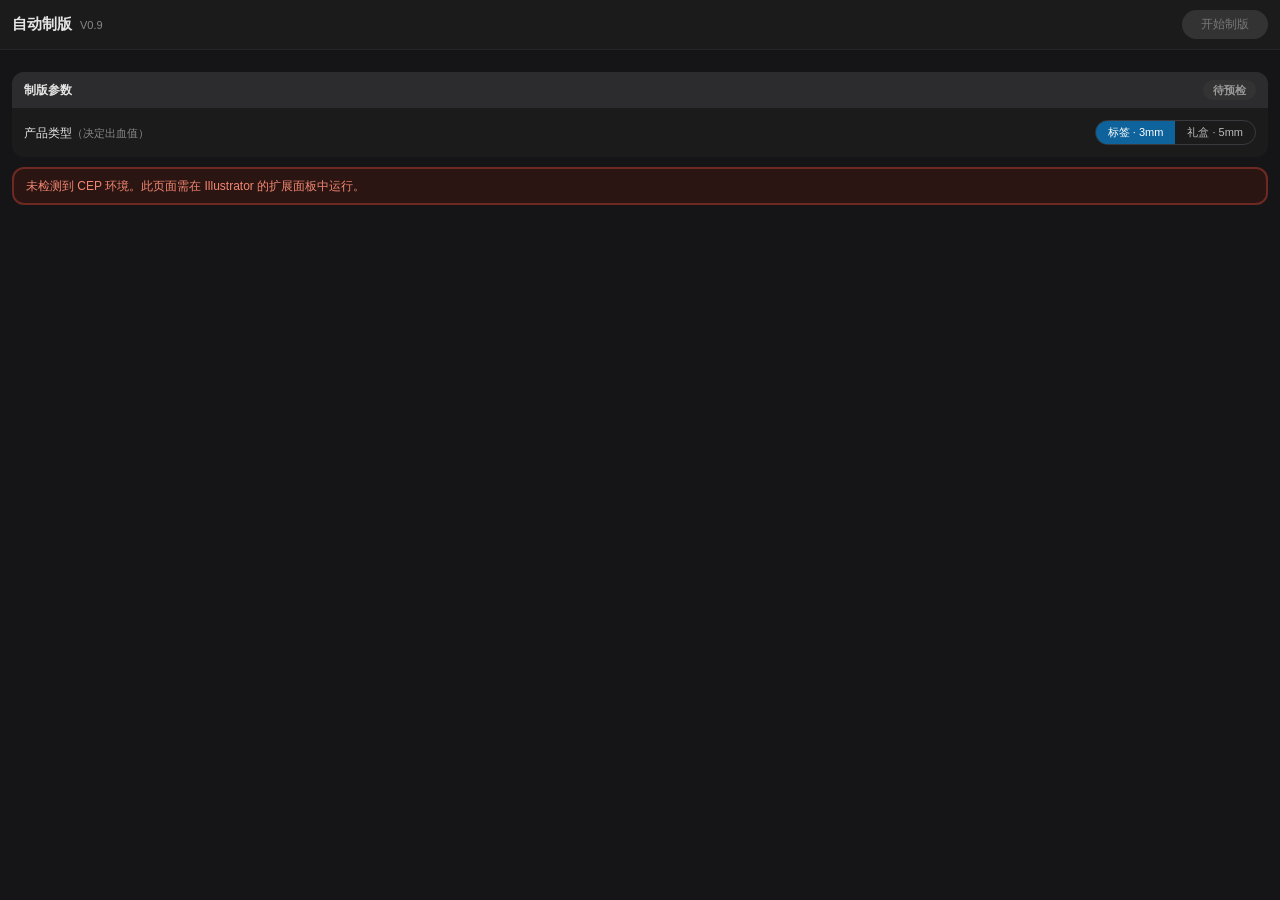
<file: index.html>
<!DOCTYPE html>
<html lang="zh-CN">
<head>
  <meta charset="UTF-8"/>
  <meta http-equiv="Cache-Control" content="no-cache, no-store, must-revalidate"/>
  <meta http-equiv="Pragma" content="no-cache"/>
  <title>自动制版</title>
  <link rel="stylesheet" href="./css/style.css?v=20261009i"/>
</head>
<body>
  <header class="topbar">
    <span class="title">自动制版</span>
    <span class="ver">V0.9</span>
    <span class="top-actions">
      <button id="btnRun" class="btn" disabled>开始制版</button>
    </span>
  </header>

  <div class="body">
    <!-- 预检：当前文档状态（只读，不改文档） -->
    <div id="doc" class="card"></div>

    <!-- 制版参数 -->
    <div class="card">
      <div class="card-head"><span class="card-title">制版参数</span><span class="chips"><span class="chip off" id="paramChip">待预检</span></span></div>
      <div class="card-body">
        <div class="row">
          <span class="row-t">产品类型<span class="dim">（决定出血值）</span></span>
          <span class="seg" id="segType">
            <button class="seg-btn active" data-type="标签">标签 · 3mm</button>
            <button class="seg-btn" data-type="礼盒">礼盒 · 5mm</button>
          </span>
        </div>
        <div id="specWrap" class="row hidden">
          <span class="row-t">主刀线<span class="dim">（多条同色刀线，按面积大到小）</span></span>
          <select id="specSel" class="sel"></select>
        </div>
        <div id="specNote" class="dim"></div>
      </div>
    </div>

    <div id="notice" class="notice hidden"></div>
    <div id="error" class="error hidden"></div>
    <div id="loading" class="loading hidden">处理中…</div>

    <div id="results" class="results"></div>
  </div>

  <footer class="foot" id="foot"></footer>

  <!-- 自定义确认框（深色，替代原生 confirm） -->
  <div id="modalMask" class="modal-mask hidden">
    <div class="modal">
      <div class="modal-title" id="modalTitle">提示</div>
      <div class="modal-msg" id="modalMsg"></div>
      <div class="modal-btns">
        <button class="modal-btn modal-cancel" id="modalCancel">取消</button>
        <button class="modal-btn modal-ok" id="modalOk">确定</button>
      </div>
    </div>
  </div>

  <script src="./js/main.js?v=20261009i"></script>
</body>
</html>
</file>
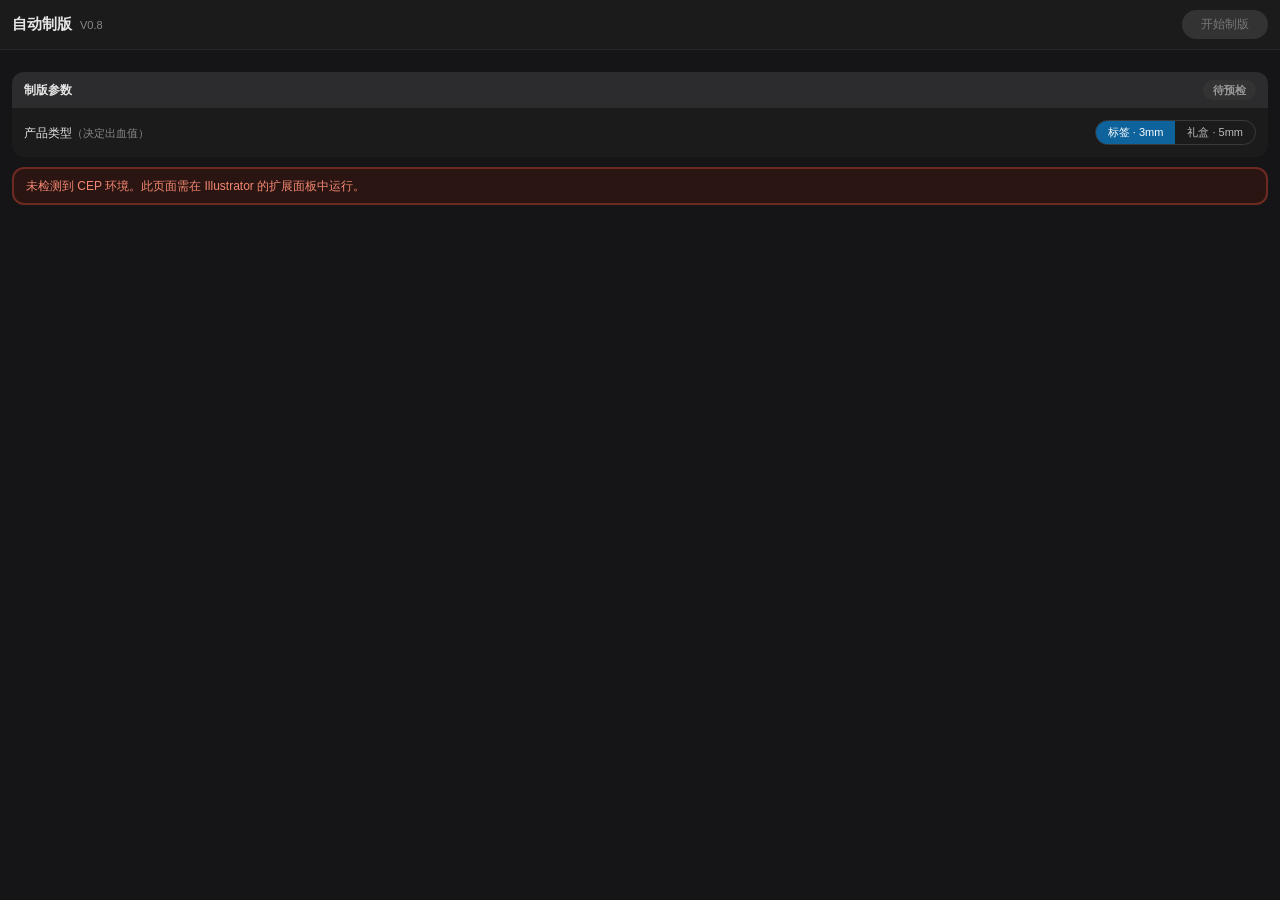
<file: backup/zidongzhiban-v0.8-pre-v0.9/index.html>
<!DOCTYPE html>
<html lang="zh-CN">
<head>
  <meta charset="UTF-8"/>
  <meta http-equiv="Cache-Control" content="no-cache, no-store, must-revalidate"/>
  <meta http-equiv="Pragma" content="no-cache"/>
  <title>自动制版</title>
  <link rel="stylesheet" href="./css/style.css?v=20261009h"/>
</head>
<body>
  <header class="topbar">
    <span class="title">自动制版</span>
    <span class="ver">V0.8</span>
    <span class="top-actions">
      <button id="btnRun" class="btn" disabled>开始制版</button>
    </span>
  </header>

  <div class="body">
    <!-- 预检：当前文档状态（只读，不改文档） -->
    <div id="doc" class="card"></div>

    <!-- 制版参数 -->
    <div class="card">
      <div class="card-head"><span class="card-title">制版参数</span><span class="chips"><span class="chip off" id="paramChip">待预检</span></span></div>
      <div class="card-body">
        <div class="row">
          <span class="row-t">产品类型<span class="dim">（决定出血值）</span></span>
          <span class="seg" id="segType">
            <button class="seg-btn active" data-type="标签">标签 · 3mm</button>
            <button class="seg-btn" data-type="礼盒">礼盒 · 5mm</button>
          </span>
        </div>
        <div id="specWrap" class="row hidden">
          <span class="row-t">主刀线<span class="dim">（多条同色刀线，按面积大到小）</span></span>
          <select id="specSel" class="sel"></select>
        </div>
        <div id="specNote" class="dim"></div>
      </div>
    </div>

    <div id="notice" class="notice hidden"></div>
    <div id="error" class="error hidden"></div>
    <div id="loading" class="loading hidden">处理中…</div>

    <div id="results" class="results"></div>
  </div>

  <footer class="foot" id="foot"></footer>

  <!-- 自定义确认框（深色，替代原生 confirm） -->
  <div id="modalMask" class="modal-mask hidden">
    <div class="modal">
      <div class="modal-title" id="modalTitle">提示</div>
      <div class="modal-msg" id="modalMsg"></div>
      <div class="modal-btns">
        <button class="modal-btn modal-cancel" id="modalCancel">取消</button>
        <button class="modal-btn modal-ok" id="modalOk">确定</button>
      </div>
    </div>
  </div>

  <script src="./js/main.js?v=20261009h"></script>
</body>
</html>
</file>
<file: css/style.css>
/* 自动制版 面板样式 (CEP) —— 深色，与「印前检查-雪糕 / 整理图片-ZW」同一套配色语言
   底 #151517 · 卡片 #1b1b1c · 卡头 #2c2c2e · 正文 #e6e6e6
   徽标：绿 #4ec98a / 黄 #e8b93e / 红 #f06a55 / 灰 #999（沿用「正文达标用白、只有徽标用绿」的约定） */
* { box-sizing: border-box; }
html, body { margin: 0; padding: 0; }
body {
  background: #151517;
  color: #e6e6e6;
  font-family: -apple-system, "PingFang SC", "Microsoft YaHei", sans-serif;
  font-size: 12px;
  -webkit-user-select: none;
  user-select: none;
}

/* ---------- 顶栏 ---------- */
.topbar {
  display: flex; align-items: center; gap: 8px;
  padding: 10px 12px;
  background: #1b1b1c;
  border-bottom: 1px solid #26262a;
  position: sticky; top: 0; z-index: 5;
}
.topbar .title { font-size: 15px; font-weight: 600; }
.topbar .ver { font-size: 11px; color: #888; }
.top-actions { margin-left: auto; display: flex; align-items: center; gap: 8px; }

.btn {
  font-family: inherit; font-size: 12px;
  color: #fff; background: #0e639c;
  border: 1px solid transparent; border-radius: 999px;
  padding: 5px 18px; cursor: pointer;
}
.btn:hover { background: #1177bb; }
.btn:disabled { background: #333; color: #777; cursor: default; }

/* ---------- 主体 ---------- */
.body { padding: 12px; display: flex; flex-direction: column; gap: 10px; }

.card { background: #1b1b1c; border-radius: 12px; overflow: hidden; }
.card-head {
  display: flex; align-items: center; justify-content: space-between;
  padding: 8px 12px; background: #2c2c2e;
  font-size: 12px; font-weight: 600; line-height: 20px; white-space: nowrap;
}
.card-head > .card-title { overflow: hidden; text-overflow: ellipsis; }
.card-body { padding: 10px 12px; line-height: 20px; }
.chips { display: flex; gap: 6px; flex-shrink: 0; }

.row { display: flex; align-items: center; justify-content: space-between; gap: 10px; padding: 2px 0; flex-wrap: wrap; }
.row-t { flex-shrink: 0; }
.row .dim { word-break: break-all; }
.dim { color: #888; font-size: 11px; }
.hidden { display: none !important; }
/* 报错原文 / 日志 / 页脚路径 / 报告头允许选中复制（body 全局禁选，报错时最需要的是复制原文） */
.foot, .log, #error, .verdict .v-meta {
  -webkit-user-select: text;
  user-select: text;
}

/* ---------- 徽标 ---------- */
.chip {
  display: inline-block; font-size: 11px; line-height: 16px;
  padding: 1px 9px; border-radius: 10px;
  border: 1px solid transparent; white-space: nowrap;
}
.chip.ok   { color: #4ec98a; background: #333; }
.chip.warn { color: #e8b93e; background: #4a3a14; }
.chip.bad  { color: #f06a55; background: #4a1d1a; }
.chip.off  { color: #999;    background: #333; }

/* ---------- 分段选择（产品类型）---------- */
.seg { display: inline-flex; border: 1px solid #3a3a3e; border-radius: 999px; overflow: hidden; }
.seg-btn {
  font-family: inherit; font-size: 11px; color: #bbb; background: transparent;
  border: none; padding: 4px 12px; cursor: pointer;
}
.seg-btn:hover { color: #e6e6e6; }
.seg-btn.active { background: #0e639c; color: #fff; }

.sel {
  font-family: inherit; font-size: 11px;
  color: #e6e6e6; background: #2c2c2e;
  border: 1px solid #3a3a3e; border-radius: 6px;
  padding: 3px 6px; max-width: 220px;
}

/* ---------- 提示条 ---------- */
.notice, .error, .loading {
  border-radius: 12px; padding: 8px 12px; font-size: 12px; line-height: 18px;
}
.notice { background: #16321f; border: 2px solid #2e5c40; color: #4ec98a; }
.error  { background: #2a1512; border: 2px solid #6e2a22; color: #f48771; }
.loading { background: #1b1b1c; border: 2px solid #333; color: #bbb; }

/* ---------- 结果区 ---------- */
.results { display: flex; flex-direction: column; gap: 10px; }

.verdict { background: #1b1b1c; border-radius: 12px; padding: 14px; border-left: 4px solid #333; }
.verdict.ok   { border-left-color: #2e7d32; }
.verdict.hold { border-left-color: #c00000; }
.verdict .v-title { font-size: 15px; font-weight: 700; margin-bottom: 4px; }
.verdict.ok   .v-title { color: #4ec98a; }
.verdict.hold .v-title { color: #f06a55; }
.verdict .v-sub { font-size: 12px; color: #999; line-height: 19px; }
/* 报告头：文档名 · 生成时间 · 面板版本（面板所见即报告） */
.verdict .v-meta {
  margin-top: 8px; padding-top: 7px; border-top: 1px solid #26262a;
  font-size: 10.5px; color: #777; line-height: 16px; word-break: break-all;
}

.stats { display: grid; grid-template-columns: repeat(4, 1fr); gap: 8px; }
.stat { background: #1b1b1c; border-radius: 10px; padding: 10px 6px; text-align: center; }
.stat .n { font-size: 20px; font-weight: 700; line-height: 22px; }
.stat .l { font-size: 11px; color: #888; margin-top: 2px; }
.stat.pass .n { color: #4ec98a; }
.stat.fixed .n { color: #5aa9e6; }
.stat.review .n { color: #e8b93e; }
.stat.hold .n { color: #f06a55; }

details { background: #1b1b1c; border-radius: 12px; overflow: hidden; }
details > summary {
  cursor: pointer; padding: 8px 12px; background: #2c2c2e;
  font-size: 12px; font-weight: 600; list-style: none;
}
details > summary::-webkit-details-marker { display: none; }
details > summary::before { content: "▸ "; color: #888; }
details[open] > summary::before { content: "▾ "; }
.log { padding: 8px 12px; }
.log .line {
  font-size: 11.5px; line-height: 18px; padding: 3px 0;
  border-bottom: 1px solid #232326; word-break: break-all;
}
.log .line:last-child { border-bottom: none; }
.log .tag {
  display: inline-block; font-size: 10px; line-height: 15px;
  padding: 0 6px; border-radius: 8px; margin-right: 6px; color: #fff;
}
.tag.pass { background: #2e7d32; }
.tag.fixed { background: #1f5f96; }
.tag.review { background: #8a5b00; }
.tag.hold { background: #a02020; }

.act { list-style: none; margin: 0; padding: 0; }
.act li { padding: 6px 0; border-bottom: 1px solid #232326; line-height: 18px; }
.act li:last-child { border-bottom: none; }
.act .lv { font-weight: 600; margin-right: 6px; }
.act .lv.hold { color: #f06a55; }
.act .lv.review { color: #e8b93e; }

/* ---------- 页脚 ---------- */
.foot { padding: 10px 12px 16px; font-size: 12px; color: #888; line-height: 20px; word-break: break-all; }
.foot .fname { display: block; color: #e6e6e6; }

/* ---------- 确认弹窗 ---------- */
.modal-mask {
  position: fixed; inset: 0; background: rgba(0,0,0,.55);
  display: flex; align-items: center; justify-content: center; z-index: 20;
}
.modal { background: #1b1b1c; border: 1px solid #3a3a3e; border-radius: 12px; width: 88%; max-width: 380px; padding: 16px; }
.modal-title { font-size: 14px; font-weight: 600; margin-bottom: 8px; }
.modal-msg { font-size: 12px; color: #ccc; line-height: 19px; white-space: pre-wrap; }
.modal-btns { display: flex; justify-content: flex-end; gap: 8px; margin-top: 14px; }
.modal-btn {
  font-family: inherit; font-size: 12px; border-radius: 999px;
  padding: 5px 16px; cursor: pointer; border: 1px solid transparent;
}
.modal-cancel { background: transparent; border-color: #3a3a3e; color: #bbb; }
.modal-cancel:hover { color: #e6e6e6; }
.modal-ok { background: #0e639c; color: #fff; }
.modal-ok:hover { background: #1177bb; }

/* 滚动条 */
::-webkit-scrollbar { width: 8px; height: 8px; }
::-webkit-scrollbar-thumb { background: #3a3a3e; border-radius: 4px; }
::-webkit-scrollbar-track { background: transparent; }
</file>
<file: backup/zidongzhiban-v0.8-pre-v0.9/css/style.css>
/* 自动制版 面板样式 (CEP) —— 深色，与「印前检查-雪糕 / 整理图片-ZW」同一套配色语言
   底 #151517 · 卡片 #1b1b1c · 卡头 #2c2c2e · 正文 #e6e6e6
   徽标：绿 #4ec98a / 黄 #e8b93e / 红 #f06a55 / 灰 #999（沿用「正文达标用白、只有徽标用绿」的约定） */
* { box-sizing: border-box; }
html, body { margin: 0; padding: 0; }
body {
  background: #151517;
  color: #e6e6e6;
  font-family: -apple-system, "PingFang SC", "Microsoft YaHei", sans-serif;
  font-size: 12px;
  -webkit-user-select: none;
  user-select: none;
}

/* ---------- 顶栏 ---------- */
.topbar {
  display: flex; align-items: center; gap: 8px;
  padding: 10px 12px;
  background: #1b1b1c;
  border-bottom: 1px solid #26262a;
  position: sticky; top: 0; z-index: 5;
}
.topbar .title { font-size: 15px; font-weight: 600; }
.topbar .ver { font-size: 11px; color: #888; }
.top-actions { margin-left: auto; display: flex; align-items: center; gap: 8px; }

.btn {
  font-family: inherit; font-size: 12px;
  color: #fff; background: #0e639c;
  border: 1px solid transparent; border-radius: 999px;
  padding: 5px 18px; cursor: pointer;
}
.btn:hover { background: #1177bb; }
.btn:disabled { background: #333; color: #777; cursor: default; }

/* ---------- 主体 ---------- */
.body { padding: 12px; display: flex; flex-direction: column; gap: 10px; }

.card { background: #1b1b1c; border-radius: 12px; overflow: hidden; }
.card-head {
  display: flex; align-items: center; justify-content: space-between;
  padding: 8px 12px; background: #2c2c2e;
  font-size: 12px; font-weight: 600; line-height: 20px; white-space: nowrap;
}
.card-head > .card-title { overflow: hidden; text-overflow: ellipsis; }
.card-body { padding: 10px 12px; line-height: 20px; }
.chips { display: flex; gap: 6px; flex-shrink: 0; }

.row { display: flex; align-items: center; justify-content: space-between; gap: 10px; padding: 2px 0; flex-wrap: wrap; }
.row-t { flex-shrink: 0; }
.row .dim { word-break: break-all; }
.dim { color: #888; font-size: 11px; }
.hidden { display: none !important; }
/* 报错原文 / 日志 / 页脚路径 / 报告头允许选中复制（body 全局禁选，报错时最需要的是复制原文） */
.foot, .log, #error, .verdict .v-meta {
  -webkit-user-select: text;
  user-select: text;
}

/* ---------- 徽标 ---------- */
.chip {
  display: inline-block; font-size: 11px; line-height: 16px;
  padding: 1px 9px; border-radius: 10px;
  border: 1px solid transparent; white-space: nowrap;
}
.chip.ok   { color: #4ec98a; background: #333; }
.chip.warn { color: #e8b93e; background: #4a3a14; }
.chip.bad  { color: #f06a55; background: #4a1d1a; }
.chip.off  { color: #999;    background: #333; }

/* ---------- 分段选择（产品类型）---------- */
.seg { display: inline-flex; border: 1px solid #3a3a3e; border-radius: 999px; overflow: hidden; }
.seg-btn {
  font-family: inherit; font-size: 11px; color: #bbb; background: transparent;
  border: none; padding: 4px 12px; cursor: pointer;
}
.seg-btn:hover { color: #e6e6e6; }
.seg-btn.active { background: #0e639c; color: #fff; }

.sel {
  font-family: inherit; font-size: 11px;
  color: #e6e6e6; background: #2c2c2e;
  border: 1px solid #3a3a3e; border-radius: 6px;
  padding: 3px 6px; max-width: 220px;
}

/* ---------- 提示条 ---------- */
.notice, .error, .loading {
  border-radius: 12px; padding: 8px 12px; font-size: 12px; line-height: 18px;
}
.notice { background: #16321f; border: 2px solid #2e5c40; color: #4ec98a; }
.error  { background: #2a1512; border: 2px solid #6e2a22; color: #f48771; }
.loading { background: #1b1b1c; border: 2px solid #333; color: #bbb; }

/* ---------- 结果区 ---------- */
.results { display: flex; flex-direction: column; gap: 10px; }

.verdict { background: #1b1b1c; border-radius: 12px; padding: 14px; border-left: 4px solid #333; }
.verdict.ok   { border-left-color: #2e7d32; }
.verdict.hold { border-left-color: #c00000; }
.verdict .v-title { font-size: 15px; font-weight: 700; margin-bottom: 4px; }
.verdict.ok   .v-title { color: #4ec98a; }
.verdict.hold .v-title { color: #f06a55; }
.verdict .v-sub { font-size: 12px; color: #999; line-height: 19px; }
/* 报告头：文档名 · 生成时间 · 面板版本（面板所见即报告） */
.verdict .v-meta {
  margin-top: 8px; padding-top: 7px; border-top: 1px solid #26262a;
  font-size: 10.5px; color: #777; line-height: 16px; word-break: break-all;
}

.stats { display: grid; grid-template-columns: repeat(4, 1fr); gap: 8px; }
.stat { background: #1b1b1c; border-radius: 10px; padding: 10px 6px; text-align: center; }
.stat .n { font-size: 20px; font-weight: 700; line-height: 22px; }
.stat .l { font-size: 11px; color: #888; margin-top: 2px; }
.stat.pass .n { color: #4ec98a; }
.stat.fixed .n { color: #5aa9e6; }
.stat.review .n { color: #e8b93e; }
.stat.hold .n { color: #f06a55; }

details { background: #1b1b1c; border-radius: 12px; overflow: hidden; }
details > summary {
  cursor: pointer; padding: 8px 12px; background: #2c2c2e;
  font-size: 12px; font-weight: 600; list-style: none;
}
details > summary::-webkit-details-marker { display: none; }
details > summary::before { content: "▸ "; color: #888; }
details[open] > summary::before { content: "▾ "; }
.log { padding: 8px 12px; }
.log .line {
  font-size: 11.5px; line-height: 18px; padding: 3px 0;
  border-bottom: 1px solid #232326; word-break: break-all;
}
.log .line:last-child { border-bottom: none; }
.log .tag {
  display: inline-block; font-size: 10px; line-height: 15px;
  padding: 0 6px; border-radius: 8px; margin-right: 6px; color: #fff;
}
.tag.pass { background: #2e7d32; }
.tag.fixed { background: #1f5f96; }
.tag.review { background: #8a5b00; }
.tag.hold { background: #a02020; }

.act { list-style: none; margin: 0; padding: 0; }
.act li { padding: 6px 0; border-bottom: 1px solid #232326; line-height: 18px; }
.act li:last-child { border-bottom: none; }
.act .lv { font-weight: 600; margin-right: 6px; }
.act .lv.hold { color: #f06a55; }
.act .lv.review { color: #e8b93e; }

/* ---------- 页脚 ---------- */
.foot { padding: 10px 12px 16px; font-size: 12px; color: #888; line-height: 20px; word-break: break-all; }
.foot .fname { display: block; color: #e6e6e6; }

/* ---------- 确认弹窗 ---------- */
.modal-mask {
  position: fixed; inset: 0; background: rgba(0,0,0,.55);
  display: flex; align-items: center; justify-content: center; z-index: 20;
}
.modal { background: #1b1b1c; border: 1px solid #3a3a3e; border-radius: 12px; width: 88%; max-width: 380px; padding: 16px; }
.modal-title { font-size: 14px; font-weight: 600; margin-bottom: 8px; }
.modal-msg { font-size: 12px; color: #ccc; line-height: 19px; white-space: pre-wrap; }
.modal-btns { display: flex; justify-content: flex-end; gap: 8px; margin-top: 14px; }
.modal-btn {
  font-family: inherit; font-size: 12px; border-radius: 999px;
  padding: 5px 16px; cursor: pointer; border: 1px solid transparent;
}
.modal-cancel { background: transparent; border-color: #3a3a3e; color: #bbb; }
.modal-cancel:hover { color: #e6e6e6; }
.modal-ok { background: #0e639c; color: #fff; }
.modal-ok:hover { background: #1177bb; }

/* 滚动条 */
::-webkit-scrollbar { width: 8px; height: 8px; }
::-webkit-scrollbar-thumb { background: #3a3a3e; border-radius: 4px; }
::-webkit-scrollbar-track { background: transparent; }
</file>
